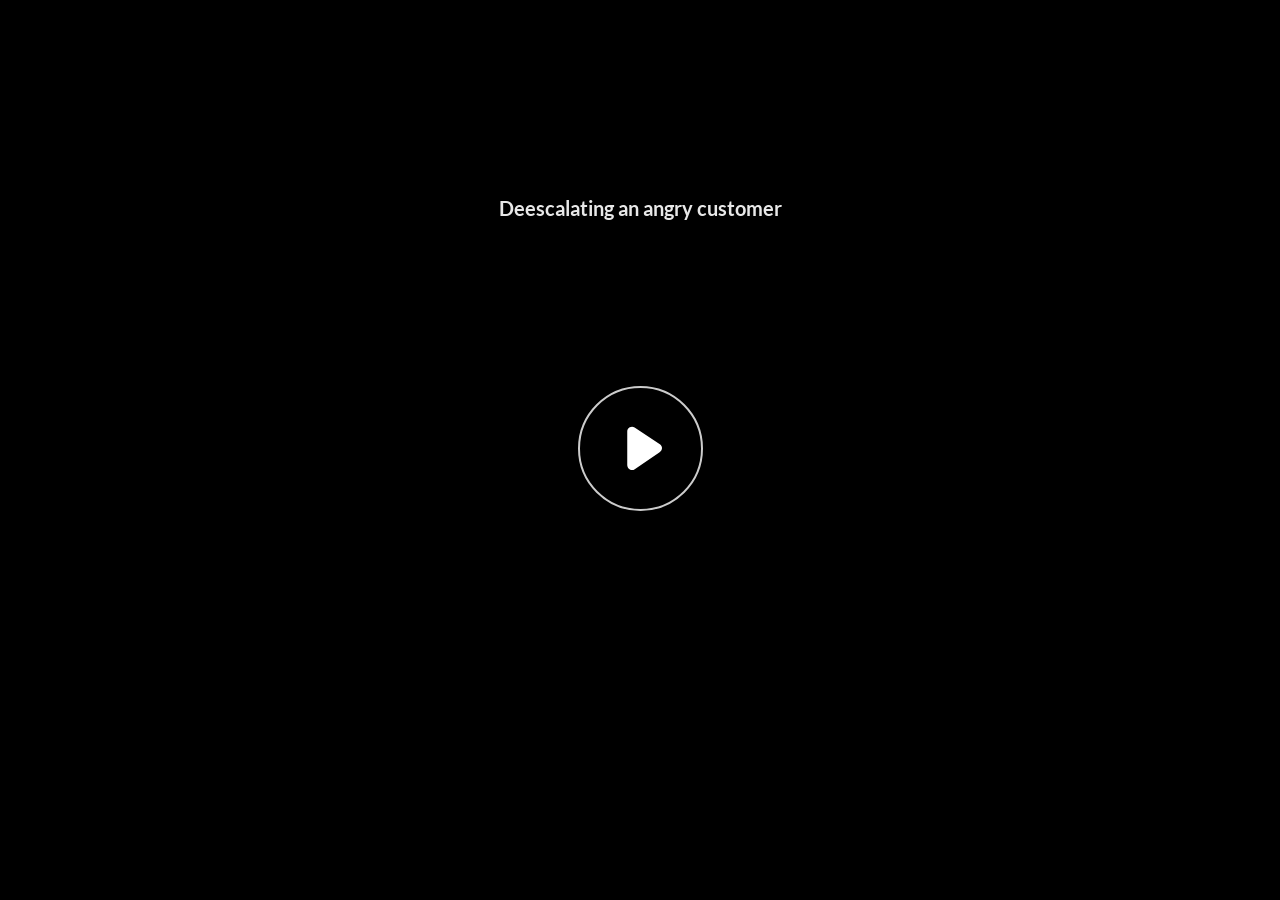
<file: De-escalating-an-angry-customer/story.html>
﻿<!doctype html>
<html lang="en-US">
<head>
  <meta charset="utf-8">
  <!-- Created using Storyline 360 x64 - http://www.articulate.com  -->
  <!-- version: 3.100.34725.0 -->
  <title>Deescalating an angry customer</title>
  <meta http-equiv="x-ua-compatible" content="IE=edge"/>
  <meta name="viewport" content="width=device-width,initial-scale=1,user-scalable=no,shrink-to-fit=no,minimal-ui"/>
  <meta name="apple-mobile-web-app-capable" content="yes"/>
  <style>
    html, body { height: 100%; padding: 0; margin: 0 }
    #app { height: 100%; width: 100%; }
  </style>

  <script>
    window.DS = {};
    window.globals = {
      DATA_PATH_BASE: '',
      HAS_FRAME: true,
      HAS_SLIDE: true,

      lmsPresent: false,
      tinCanPresent: false,
      cmi5Present: false,
      aoSupport: false,
      scale: 'Scaled',
      captureRc: false,
      browserSize: 'optimal',
      bgColor: '#282828',
      features: 'DropInBase,JsApiBasics,MagnifierSupport,MathExpressions,MorphTransition,MultipleQuizTracking,NativePrompts,PlayerSizeOption,TextEntryCharacterLimit',
      themeName: 'unified',
      preloaderColor: '#FFFFFF',
      suppressAnalytics: false,
      productChannel: 'stable',
      publishSource: 'storyline',
      aid: 'aid|ca1f6ee0-44b0-5337-9cef-181221d347b5',
      cid: '9677aa54-d221-43bf-aca9-fe2d347f9b3b',
      playerVersion: '3.100.34725.0',
      publishTimestamp: '2026-10-15T14:05:43.9451715Z',
      maxIosVideoElements: 10,
      connectionSettings: { message: 'You%20are%20offline.%20Trying%20to%20reconnect...', useDarkTheme: false, mode: 'disabled' },
      hasFeature: function(feature) {
        return this.features.split(',').includes(feature);
      },
      
      parseParams: function(qs) {
        if (window.globals.parsedParams != null) {
          return window.globals.parsedParams;
        }
        qs = (qs || window.location.search.substr(1)).split('+').join(' ');
        var params = {},
            tokens,
            re = /[?&]?([^=]+)=([^&]*)/g;

        while (tokens = re.exec(qs)) {
          params[decodeURIComponent(tokens[1]).trim()] =
            decodeURIComponent(tokens[2]).trim();
        }
        window.globals.parsedParams = params;
        return params;
      }

    };

    if (window.flagsUnderTest != null) {
      window.globals.features = window.flagsUnderTest.reduce((accum, feature) => {
        if (!accum.includes(feature)) {
          accum.push(feature);
        }
        return accum;
      }, window.globals.features.split(',')).join();
    }
  </script>
  <script>
    var isIe11 = ('ActiveXObject' in window || window.MSBlobBuilder != null)
      && window.msCrypto != null && !window.ActiveXObject;
    if (isIe11) {
      window.globals.unsupportedBrowser = true;
      document.write(atob('[base64]'));
    }
  </script>

  <script>
    if (window.globals.hasFeature('Localization')) {
      
      
    }
  </script>

  
  <script>window.THREE = { };</script>
  
</head>
<body style="background: #282828" class="cs-HTML theme-unified">
  <!-- 360 -->
  <script>!function(){var e,i=/iPhone/i,o=/iPod/i,n=/iPad/i,t=/\biOS-universal(?:.+)Mac\b/i,r=/\bAndroid(?:.+)Mobile\b/i,a=/Android/i,d=/(?:SD4930UR|\bSilk(?:.+)Mobile\b)/i,p=/Silk/i,l=/Windows Phone/i,u=/\bWindows(?:.+)ARM\b/i,b=/BlackBerry/i,s=/BB10/i,c=/Opera Mini/i,f=/\b(CriOS|Chrome)(?:.+)Mobile/i,h=/Mobile(?:.+)Firefox\b/i,v=function(e){return void 0!==e&&"MacIntel"===e.platform&&"number"==typeof e.maxTouchPoints&&e.maxTouchPoints>1&&"undefined"==typeof MSStream};e=function(e){var m={userAgent:"",platform:"",maxTouchPoints:0};e||"undefined"==typeof navigator?"string"==typeof e?m.userAgent=e:e&&e.userAgent&&(m={userAgent:e.userAgent,platform:e.platform,maxTouchPoints:e.maxTouchPoints||0}):m={userAgent:navigator.userAgent,platform:navigator.platform,maxTouchPoints:navigator.maxTouchPoints||0};var g=m.userAgent,y=g.split("[FBAN");void 0!==y[1]&&(g=y[0]),void 0!==(y=g.split("Twitter"))[1]&&(g=y[0]);var A=function(e){return function(i){return i.test(e)}}(g),w={apple:{phone:A(i)&&!A(l),ipod:A(o),tablet:!A(i)&&(A(n)||v(m))&&!A(l),universal:A(t),device:(A(i)||A(o)||A(n)||A(t)||v(m))&&!A(l)},amazon:{phone:A(d),tablet:!A(d)&&A(p),device:A(d)||A(p)},android:{phone:!A(l)&&A(d)||!A(l)&&A(r),tablet:!A(l)&&!A(d)&&!A(r)&&(A(p)||A(a)),device:!A(l)&&(A(d)||A(p)||A(r)||A(a))||A(/\bokhttp\b/i)},windows:{phone:A(l),tablet:A(u),device:A(l)||A(u)},other:{blackberry:A(b),blackberry10:A(s),opera:A(c),firefox:A(h),chrome:A(f),device:A(b)||A(s)||A(c)||A(h)||A(f)},any:!1,phone:!1,tablet:!1};return w.any=w.apple.device||w.android.device||w.windows.device||w.other.device,w.phone=w.apple.phone||w.android.phone||w.windows.phone,w.tablet=w.apple.tablet||w.android.tablet||w.windows.tablet,w}(),"object"==typeof exports&&"undefined"!=typeof module?module.exports=e:"function"==typeof define&&define.amd?define((function(){return e})):this.isMobile=e}();
    window.isMobile.apple.tablet = window.isMobile.apple.tablet ||
      (navigator.platform === 'MacIntel' && navigator.maxTouchPoints > 1);
    window.isMobile.apple.device = window.isMobile.apple.device || window.isMobile.apple.tablet;
    window.isMobile.tablet = window.isMobile.tablet || window.isMobile.apple.tablet;
    window.isMobile.any = window.isMobile.any || window.isMobile.apple.tablet;
  </script>

  <div id="focus-sink" tabindex="-1"></div>

  <div id="preso"></div>
  <script>
    (function() {

      var classTypes = [ 'desktop', 'mobile', 'phone', 'tablet' ];

      var addDeviceClasses = function(prefix, testObj) {
        var curr, i;
        for (i = 0; i < classTypes.length; i++) {
          curr = classTypes[i];
          if (testObj[curr]) {
            document.body.classList.add(prefix + curr);
          }
        }
      };

      var params = window.globals.parseParams(),
          isDevicePreview = params.devicepreview === '1',
          isPhoneOverride = params.deviceType === 'phone' || (isDevicePreview && params.phone == '1'),
          isTabletOverride = (params.deviceType === 'tablet' || isDevicePreview) && !isPhoneOverride,
          isMobileOverride = isPhoneOverride || isTabletOverride;

      var deviceView = {
        desktop: !window.isMobile.any && !isMobileOverride,
        mobile: window.isMobile.any || isMobileOverride,
        phone: isPhoneOverride || (window.isMobile.phone && !isTabletOverride),
        tablet: isTabletOverride || window.isMobile.tablet
      };

      window.globals.deviceView = deviceView;
      window.isMobile.desktop = !window.isMobile.any;
      window.isMobile.mobile = window.isMobile.any;

      addDeviceClasses('view-', deviceView);

    })();
  </script>
  
  <script src='story_content/triggers.js' type=text/javascript></script>
<script src='story_content/user.js' type=text/javascript></script>
  <div class="slide-loader"></div>

  <script>
    var doc = document, loader = doc.body.querySelector('.slide-loader'); [ 1, 2, 3 ].forEach(function(n) { var d = doc.createElement('div'); d.style.backgroundColor = window.globals.preloaderColor; d.classList.add('mobile-loader-dot'); d.classList.add('dot' + n); loader.appendChild(d); });
  </script>

  <div class="mobile-load-title-overlay" style="display: none">
    <div class="mobile-load-title">Deescalating an angry customer</div>
  </div>

  <div class="mobile-chrome-warning"></div>

  
<style>
  .warn-connection-dialog {
    display: none;
    background: transparent;
    pointer-events: all;
    position: fixed;
    left: 0;
    top: 0;
    width: 100%;
    height: 100%;
    z-index: 999;
  }

  .warn-connection-content {
    pointer-events: all;
    border-radius: 4px;
    background: white;
    border: 1px solid #E7E7E7;
    color: #333333;
    box-shadow: 0 2px 4px rgba(0, 0, 0, 0.25);
    transition: all 150ms ease-out;
    position: absolute;
    white-space: nowrap;
  }

  .view-phone.is-landscape .warn-connection-content {
    left: 23px;
    bottom: 23px;
  }

  .view-tablet.is-landscape .warn-connection-content {
    left: 50%;
    top: 20px;
    transform: translateX(-50%);
  }

  .view-mobile.is-portrait .warn-connection-content {
    transform: translate(-50%, calc(-100% - 15px));
  }

  .warn-connection-content p {
    display: inline-block;
    margin: 0 8px 0 0;
    line-height: 33px;
    font-size: 11px;
  }

  .warn-connection-content svg {
    position: relative;
    vertical-align: middle;
    margin: 0 2px 2px 8px;
  }

  .view-desktop .warn-connection-content {
    left: 1.5em;
    bottom: 1.5em;
  }

  .view-desktop .warn-connection-content p {
    font-size: 1.1em;
  }

  .is-offline .warn-connection-dialog {
    display: block;
  }

  .is-offline .cs-panel * {
    pointer-events: none !important;
  }

  .is-offline .cs-panel {
    pointer-events: all !important;
  }

  .is-offline #nav-controls * {
    pointer-events: none !important;
  }

  .is-offline #nav-controls {
    pointer-events: all !important;
  }
</style>

<div class="warn-connection-dialog" role="alertdialog" aria-modal="true" tabindex="0" aria-labelledby="warn-connection-message">
  <div class="warn-connection-content">
    <svg width="17" height="15" viewBox="0 0 17 15" xmlns="http://www.w3.org/2000/svg">
      <path fill="#8F0000" stroke="white" d="M16.07,12.98 L15.88,12.23 L9.51,1.21 C8.97,0.26,7.6,0.26,7.06,1.21 L0.69,12.23 C0.15,13.16,0.81,14.36,1.91,14.36 H14.65 C15.47,14.36,16.05,13.7,16.07,12.98 Z"/>
      <path fill="white" stroke="white" d="M8.58,5.5 C8.35,5.28,8.5,5.35,8.21,5.32 C8.09,5.35,7.97,5.49,7.96,5.67 C7.97,5.79,7.98,5.92,7.98,6.04 L7.98,6.04 C7.99,6.17,8,6.31,8.01,6.43 L8.01,6.44 C8.03,6.92,8.06,7.41,8.09,7.9 L8.09,7.9 C8.12,8.39,8.14,8.88,8.17,9.37 C8.17,9.39,8.18,9.42,8.2,9.44 C8.23,9.46,8.25,9.47,8.28,9.47 C8.31,9.47,8.34,9.46,8.35,9.44 C8.37,9.43,8.38,9.4,8.39,9.35 L8.39,9.34 C8.39,9.24,8.4,9.15,8.4,9.05 L8.4,9.05 C8.41,8.96,8.41,8.86,8.42,8.75 C8.43,8.44,8.45,8.12,8.47,7.81 L8.47,7.81 C8.49,7.49,8.51,7.18,8.53,6.87 C8.55,6.46,8.56,6.05,8.59,5.64 L8.6,5.62 C8.6,5.57,8.59,5.53,8.58,5.5 L8.21,5.32 Z"/>
      <circle fill="white" stroke="white" cx="8.3" cy="11.35" r="0.3"/>
    </svg>
    <p id="warn-connection-message">You are offline. Trying to reconnect...</p>
  </div>
</div>

<script>
  (function() {
    window.DS.connection = {
      warningShown: false,
      assets: {},
      loadingAssetGroup: false,
      retryDelay: 500
    };

    var connectionSettings = window.globals.connectionSettings || {};

    var useConnectionMessages = window.AbortController != null &&
      window.location.protocol != 'file:' &&
      connectionSettings.mode === 'normal';

    window.DS.connection.useConnectionMessages = useConnectionMessages;

    var assetCount = 0;
    var checkLoadedId;


    if (useConnectionMessages && connectionSettings != null) {
      var contentEl = document.querySelector('.warn-connection-content');
      var messageEl = contentEl.querySelector('p');

      if (connectionSettings.useDarkTheme) {
        contentEl.style.borderColor = '#BABBBA';
        contentEl.style.backgroundColor = '#282828';
        contentEl.style.color = '#FFFFFF';
      }

      if (connectionSettings.message != null) {
        messageEl.textContent = window.decodeURIComponent(connectionSettings.message);
      }
    }

    function checkAssetsReady() {
      for (var i in DS.connection.assets) {
        if (!DS.connection.assets[i].success) {
          return false;
        }
      }
      return true;
    }

    function stopAssetGroup() {
      if (!useConnectionMessages) { return; }

      assetCount = 0;

      DS.connection.oldAssetGroup = DS.connection.assets;
      DS.connection.assets = {};
      DS.connection.loadingAssetGroup = false;
      clearInterval(checkLoadedId);
    }

    function startAssetGroup() {
      if (!useConnectionMessages) { return; }
      var ticks = 0;
      clearInterval(checkLoadedId);
      checkLoadedId = setInterval(function() {
        var loaded = 0;
        if (assetCount === 0 && loaded === 0) {
          clearInterval(checkLoadedId);
          return;
        }

        for (var i in DS.connection.assets) {
          if (DS.connection.assets[i].success) {
            loaded++;
          }
        }

        if (assetCount === loaded && checkAssetsReady()) {
          for (var i in DS.connection.assets) {
            if (DS.connection.assets[i].action) {
              DS.connection.assets[i].action();
            }
          }
          hideWarning();
          stopAssetGroup();
        }
      }, 100)
    }

    function requiredAsset(url, action, retry, type) {
      if (!useConnectionMessages) { return; }
      if (DS.connection.assets[url]) { return; }

      DS.connection.assets[url] = {
        success: false, action: action, retry: retry, type: type
      };
      assetCount = Object.keys(DS.connection.assets).length;
      if (!DS.connection.loadingAssetGroup) {
        startAssetGroup();
      }
      DS.connection.loadingAssetGroup = true;
    }

    function assetLoaded(url) {
      if (!useConnectionMessages) { return; }
      if (DS.connection.assets[url]) {
        DS.connection.assets[url].success = true;
      }
    }

    function assetFailed(url) {
      if (!useConnectionMessages) { return; }
      if (!DS.connection.assets[url]) {
        if (/\.js$/.test(url) && url.indexOf('transcripts') === -1) {
          setTimeout(function() {
            if (DS.connection.lastSlideLoaded != null) {
              DS.connection.lastSlideLoaded();
            }
          }, DS.connection.retryDelay);
        }
        return;
      }
      if (!DS.connection.warningShown) { showWarning(); }
      if (DS.connection.assets[url].retry) {
        setTimeout(function() {
          if (!DS.connection.assets[url].success) {
            DS.connection.assets[url].retry()
          }
        }, DS.connection.retryDelay);
      }
    }

    function hideWarning() {
      document.body.classList.remove('is-offline');
      DS.connection.warningShown = false;
      enableKeys();
    }
    DS.connection.hideWarning = hideWarning

    function showWarning(btn) {
      document.body.classList.add('is-offline')
      DS.connection.warningShown = true;
      updateWarningPosition();
      disableKeys();
    }

    function updateWarningPosition() {
      if (!DS.connection.warningShown) {
        return;
      }

      var isPortrait = document.body.classList.contains('is-portrait');
      var isMobile = document.body.classList.contains('view-mobile');
      var warningEl = document.querySelector('.warn-connection-content');

      if (isPortrait && isMobile) {
        var slide = document.querySelector('.primary-slide');
        var slideRect = slide != null
          ? slide.getBoundingClientRect()
          : { top: window.innerHeight, left: 0, width: window.innerWidth };

        warningEl.style.top = `${slideRect.top}px`
        warningEl.style.left = `${slideRect.left + slideRect.width / 2}px`
      } else {
        warningEl.style.top = null;
        warningEl.style.left = null;
      }

      window.requestAnimationFrame(updateWarningPosition);
    }

    function onDisableKeyDown(e) {
      e.preventDefault();
      e.stopImmediatePropagation();
    }

    function onDisableKeyUp(e) {
      e.preventDefault();
      e.stopImmediatePropagation();
    }

    var accStyle = document.createElement('style');
    var warnDialogEl = document.querySelector('.warn-connection-dialog');

    function disableKeys() {
      if (DS.views && DS.views.nsStack && DS.views.nsStack.length === 1) {
        DS.views.nsStack[0].tabReachable = false
        DS.views.nsStack[0].updateTabIndex(true, true);
      }

      accStyle.innerHTML = '.acc-shadow-dom { display: none; }';
      document.body.appendChild(accStyle);

      warnDialogEl.parentNode.append(warnDialogEl);
      warnDialogEl.focus();
    }

    function enableKeys() {
      accStyle.remove();
      if (DS.views && DS.views.nsStack && DS.views.nsStack.length === 1 && DS.views.nsStack[0].name === '_frame') {
        DS.views.nsStack[0].tabReachable = true;
        DS.views.nsStack[0].updateTabIndex();
      }
    }

    // these will all be noops if the feature flag isn't set in
    // the data and `window.globals.features`
    DS.connection.requiredAsset = requiredAsset;
    DS.connection.assetLoaded = assetLoaded;
    DS.connection.assetFailed = assetFailed;
    DS.connection.stopAssetGroup = stopAssetGroup;
    DS.connection.startAssetGroup = startAssetGroup;
  })();
</script>


  <script>
    
    if (window.autoSpider && window.vInterfaceObject) {
      document.querySelector('.mobile-load-title-overlay').style.display = 'none';
    }
  </script>

  

  <link rel="stylesheet" href="html5/data/css/output.min.css" data-noprefix/>
</body>
<script src="html5/lib/scripts/bootstrapper.min.js"></script>
</html>
</file>
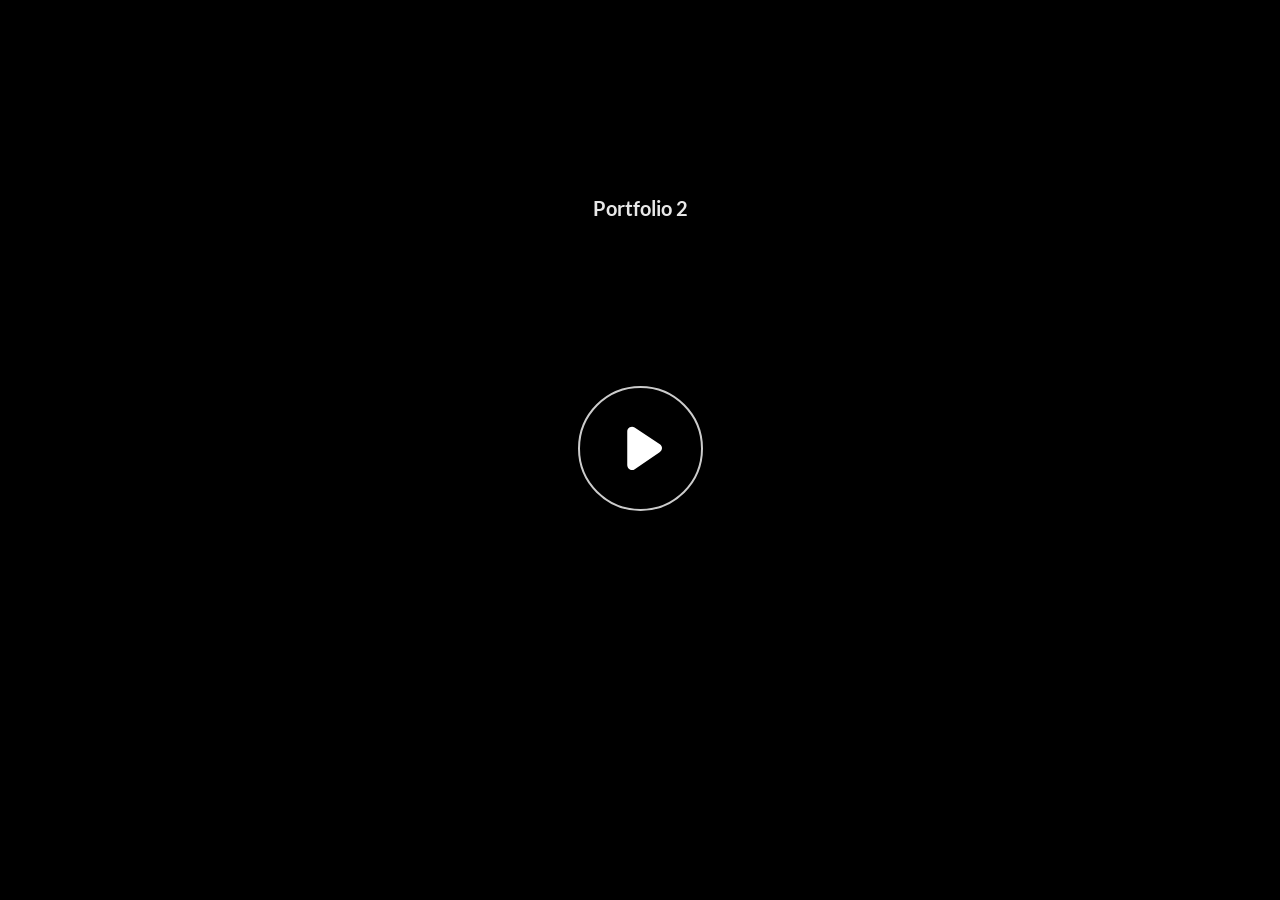
<file: How-to-contain-an-oil-spill-incident/story.html>
﻿<!doctype html>
<html lang="en-US">
<head>
  <meta charset="utf-8">
  <!-- Created using Storyline 360 x64 - http://www.articulate.com  -->
  <!-- version: 3.100.34725.0 -->
  <title>Portfolio 2</title>
  <meta http-equiv="x-ua-compatible" content="IE=edge"/>
  <meta name="viewport" content="width=device-width,initial-scale=1,user-scalable=no,shrink-to-fit=no,minimal-ui"/>
  <meta name="apple-mobile-web-app-capable" content="yes"/>
  <style>
    html, body { height: 100%; padding: 0; margin: 0 }
    #app { height: 100%; width: 100%; }
  </style>

  <script>
    window.DS = {};
    window.globals = {
      DATA_PATH_BASE: '',
      HAS_FRAME: true,
      HAS_SLIDE: true,

      lmsPresent: false,
      tinCanPresent: false,
      cmi5Present: false,
      aoSupport: false,
      scale: 'Scaled',
      captureRc: false,
      browserSize: 'optimal',
      bgColor: '#282828',
      features: 'DropInBase,JsApiBasics,MagnifierSupport,MathExpressions,MorphTransition,MultipleQuizTracking,NativePrompts,PlayerSizeOption,TextEntryCharacterLimit',
      themeName: 'unified',
      preloaderColor: '#FFFFFF',
      suppressAnalytics: false,
      productChannel: 'stable',
      publishSource: 'storyline',
      aid: 'aid|3ea8ae91-6af1-5742-975b-b2cb38ecb727',
      cid: '9677aa54-d221-43bf-aca9-fe2d347f9b3b',
      playerVersion: '3.100.34725.0',
      publishTimestamp: '2026-08-23T11:06:57.7235463Z',
      maxIosVideoElements: 10,
      connectionSettings: { message: 'You%20are%20offline.%20Trying%20to%20reconnect...', useDarkTheme: false, mode: 'disabled' },
      hasFeature: function(feature) {
        return this.features.split(',').includes(feature);
      },
      
      parseParams: function(qs) {
        if (window.globals.parsedParams != null) {
          return window.globals.parsedParams;
        }
        qs = (qs || window.location.search.substr(1)).split('+').join(' ');
        var params = {},
            tokens,
            re = /[?&]?([^=]+)=([^&]*)/g;

        while (tokens = re.exec(qs)) {
          params[decodeURIComponent(tokens[1]).trim()] =
            decodeURIComponent(tokens[2]).trim();
        }
        window.globals.parsedParams = params;
        return params;
      }

    };

    if (window.flagsUnderTest != null) {
      window.globals.features = window.flagsUnderTest.reduce((accum, feature) => {
        if (!accum.includes(feature)) {
          accum.push(feature);
        }
        return accum;
      }, window.globals.features.split(',')).join();
    }
  </script>
  <script>
    var isIe11 = ('ActiveXObject' in window || window.MSBlobBuilder != null)
      && window.msCrypto != null && !window.ActiveXObject;
    if (isIe11) {
      window.globals.unsupportedBrowser = true;
      document.write(atob('[base64]'));
    }
  </script>

  <script>
    if (window.globals.hasFeature('Localization')) {
      
      
    }
  </script>

  
  <script>window.THREE = { };</script>
  
</head>
<body style="background: #282828" class="cs-HTML theme-unified">
  <!-- 360 -->
  <script>!function(){var e,i=/iPhone/i,o=/iPod/i,n=/iPad/i,t=/\biOS-universal(?:.+)Mac\b/i,r=/\bAndroid(?:.+)Mobile\b/i,a=/Android/i,d=/(?:SD4930UR|\bSilk(?:.+)Mobile\b)/i,p=/Silk/i,l=/Windows Phone/i,u=/\bWindows(?:.+)ARM\b/i,b=/BlackBerry/i,s=/BB10/i,c=/Opera Mini/i,f=/\b(CriOS|Chrome)(?:.+)Mobile/i,h=/Mobile(?:.+)Firefox\b/i,v=function(e){return void 0!==e&&"MacIntel"===e.platform&&"number"==typeof e.maxTouchPoints&&e.maxTouchPoints>1&&"undefined"==typeof MSStream};e=function(e){var m={userAgent:"",platform:"",maxTouchPoints:0};e||"undefined"==typeof navigator?"string"==typeof e?m.userAgent=e:e&&e.userAgent&&(m={userAgent:e.userAgent,platform:e.platform,maxTouchPoints:e.maxTouchPoints||0}):m={userAgent:navigator.userAgent,platform:navigator.platform,maxTouchPoints:navigator.maxTouchPoints||0};var g=m.userAgent,y=g.split("[FBAN");void 0!==y[1]&&(g=y[0]),void 0!==(y=g.split("Twitter"))[1]&&(g=y[0]);var A=function(e){return function(i){return i.test(e)}}(g),w={apple:{phone:A(i)&&!A(l),ipod:A(o),tablet:!A(i)&&(A(n)||v(m))&&!A(l),universal:A(t),device:(A(i)||A(o)||A(n)||A(t)||v(m))&&!A(l)},amazon:{phone:A(d),tablet:!A(d)&&A(p),device:A(d)||A(p)},android:{phone:!A(l)&&A(d)||!A(l)&&A(r),tablet:!A(l)&&!A(d)&&!A(r)&&(A(p)||A(a)),device:!A(l)&&(A(d)||A(p)||A(r)||A(a))||A(/\bokhttp\b/i)},windows:{phone:A(l),tablet:A(u),device:A(l)||A(u)},other:{blackberry:A(b),blackberry10:A(s),opera:A(c),firefox:A(h),chrome:A(f),device:A(b)||A(s)||A(c)||A(h)||A(f)},any:!1,phone:!1,tablet:!1};return w.any=w.apple.device||w.android.device||w.windows.device||w.other.device,w.phone=w.apple.phone||w.android.phone||w.windows.phone,w.tablet=w.apple.tablet||w.android.tablet||w.windows.tablet,w}(),"object"==typeof exports&&"undefined"!=typeof module?module.exports=e:"function"==typeof define&&define.amd?define((function(){return e})):this.isMobile=e}();
    window.isMobile.apple.tablet = window.isMobile.apple.tablet ||
      (navigator.platform === 'MacIntel' && navigator.maxTouchPoints > 1);
    window.isMobile.apple.device = window.isMobile.apple.device || window.isMobile.apple.tablet;
    window.isMobile.tablet = window.isMobile.tablet || window.isMobile.apple.tablet;
    window.isMobile.any = window.isMobile.any || window.isMobile.apple.tablet;
  </script>

  <div id="focus-sink" tabindex="-1"></div>

  <div id="preso"></div>
  <script>
    (function() {

      var classTypes = [ 'desktop', 'mobile', 'phone', 'tablet' ];

      var addDeviceClasses = function(prefix, testObj) {
        var curr, i;
        for (i = 0; i < classTypes.length; i++) {
          curr = classTypes[i];
          if (testObj[curr]) {
            document.body.classList.add(prefix + curr);
          }
        }
      };

      var params = window.globals.parseParams(),
          isDevicePreview = params.devicepreview === '1',
          isPhoneOverride = params.deviceType === 'phone' || (isDevicePreview && params.phone == '1'),
          isTabletOverride = (params.deviceType === 'tablet' || isDevicePreview) && !isPhoneOverride,
          isMobileOverride = isPhoneOverride || isTabletOverride;

      var deviceView = {
        desktop: !window.isMobile.any && !isMobileOverride,
        mobile: window.isMobile.any || isMobileOverride,
        phone: isPhoneOverride || (window.isMobile.phone && !isTabletOverride),
        tablet: isTabletOverride || window.isMobile.tablet
      };

      window.globals.deviceView = deviceView;
      window.isMobile.desktop = !window.isMobile.any;
      window.isMobile.mobile = window.isMobile.any;

      addDeviceClasses('view-', deviceView);

    })();
  </script>
  
  <script src='story_content/triggers.js' type=text/javascript></script>
<script src='story_content/user.js' type=text/javascript></script>
  <div class="slide-loader"></div>

  <script>
    var doc = document, loader = doc.body.querySelector('.slide-loader'); [ 1, 2, 3 ].forEach(function(n) { var d = doc.createElement('div'); d.style.backgroundColor = window.globals.preloaderColor; d.classList.add('mobile-loader-dot'); d.classList.add('dot' + n); loader.appendChild(d); });
  </script>

  <div class="mobile-load-title-overlay" style="display: none">
    <div class="mobile-load-title">Portfolio 2</div>
  </div>

  <div class="mobile-chrome-warning"></div>

  
<style>
  .warn-connection-dialog {
    display: none;
    background: transparent;
    pointer-events: all;
    position: fixed;
    left: 0;
    top: 0;
    width: 100%;
    height: 100%;
    z-index: 999;
  }

  .warn-connection-content {
    pointer-events: all;
    border-radius: 4px;
    background: white;
    border: 1px solid #E7E7E7;
    color: #333333;
    box-shadow: 0 2px 4px rgba(0, 0, 0, 0.25);
    transition: all 150ms ease-out;
    position: absolute;
    white-space: nowrap;
  }

  .view-phone.is-landscape .warn-connection-content {
    left: 23px;
    bottom: 23px;
  }

  .view-tablet.is-landscape .warn-connection-content {
    left: 50%;
    top: 20px;
    transform: translateX(-50%);
  }

  .view-mobile.is-portrait .warn-connection-content {
    transform: translate(-50%, calc(-100% - 15px));
  }

  .warn-connection-content p {
    display: inline-block;
    margin: 0 8px 0 0;
    line-height: 33px;
    font-size: 11px;
  }

  .warn-connection-content svg {
    position: relative;
    vertical-align: middle;
    margin: 0 2px 2px 8px;
  }

  .view-desktop .warn-connection-content {
    left: 1.5em;
    bottom: 1.5em;
  }

  .view-desktop .warn-connection-content p {
    font-size: 1.1em;
  }

  .is-offline .warn-connection-dialog {
    display: block;
  }

  .is-offline .cs-panel * {
    pointer-events: none !important;
  }

  .is-offline .cs-panel {
    pointer-events: all !important;
  }

  .is-offline #nav-controls * {
    pointer-events: none !important;
  }

  .is-offline #nav-controls {
    pointer-events: all !important;
  }
</style>

<div class="warn-connection-dialog" role="alertdialog" aria-modal="true" tabindex="0" aria-labelledby="warn-connection-message">
  <div class="warn-connection-content">
    <svg width="17" height="15" viewBox="0 0 17 15" xmlns="http://www.w3.org/2000/svg">
      <path fill="#8F0000" stroke="white" d="M16.07,12.98 L15.88,12.23 L9.51,1.21 C8.97,0.26,7.6,0.26,7.06,1.21 L0.69,12.23 C0.15,13.16,0.81,14.36,1.91,14.36 H14.65 C15.47,14.36,16.05,13.7,16.07,12.98 Z"/>
      <path fill="white" stroke="white" d="M8.58,5.5 C8.35,5.28,8.5,5.35,8.21,5.32 C8.09,5.35,7.97,5.49,7.96,5.67 C7.97,5.79,7.98,5.92,7.98,6.04 L7.98,6.04 C7.99,6.17,8,6.31,8.01,6.43 L8.01,6.44 C8.03,6.92,8.06,7.41,8.09,7.9 L8.09,7.9 C8.12,8.39,8.14,8.88,8.17,9.37 C8.17,9.39,8.18,9.42,8.2,9.44 C8.23,9.46,8.25,9.47,8.28,9.47 C8.31,9.47,8.34,9.46,8.35,9.44 C8.37,9.43,8.38,9.4,8.39,9.35 L8.39,9.34 C8.39,9.24,8.4,9.15,8.4,9.05 L8.4,9.05 C8.41,8.96,8.41,8.86,8.42,8.75 C8.43,8.44,8.45,8.12,8.47,7.81 L8.47,7.81 C8.49,7.49,8.51,7.18,8.53,6.87 C8.55,6.46,8.56,6.05,8.59,5.64 L8.6,5.62 C8.6,5.57,8.59,5.53,8.58,5.5 L8.21,5.32 Z"/>
      <circle fill="white" stroke="white" cx="8.3" cy="11.35" r="0.3"/>
    </svg>
    <p id="warn-connection-message">You are offline. Trying to reconnect...</p>
  </div>
</div>

<script>
  (function() {
    window.DS.connection = {
      warningShown: false,
      assets: {},
      loadingAssetGroup: false,
      retryDelay: 500
    };

    var connectionSettings = window.globals.connectionSettings || {};

    var useConnectionMessages = window.AbortController != null &&
      window.location.protocol != 'file:' &&
      connectionSettings.mode === 'normal';

    window.DS.connection.useConnectionMessages = useConnectionMessages;

    var assetCount = 0;
    var checkLoadedId;


    if (useConnectionMessages && connectionSettings != null) {
      var contentEl = document.querySelector('.warn-connection-content');
      var messageEl = contentEl.querySelector('p');

      if (connectionSettings.useDarkTheme) {
        contentEl.style.borderColor = '#BABBBA';
        contentEl.style.backgroundColor = '#282828';
        contentEl.style.color = '#FFFFFF';
      }

      if (connectionSettings.message != null) {
        messageEl.textContent = window.decodeURIComponent(connectionSettings.message);
      }
    }

    function checkAssetsReady() {
      for (var i in DS.connection.assets) {
        if (!DS.connection.assets[i].success) {
          return false;
        }
      }
      return true;
    }

    function stopAssetGroup() {
      if (!useConnectionMessages) { return; }

      assetCount = 0;

      DS.connection.oldAssetGroup = DS.connection.assets;
      DS.connection.assets = {};
      DS.connection.loadingAssetGroup = false;
      clearInterval(checkLoadedId);
    }

    function startAssetGroup() {
      if (!useConnectionMessages) { return; }
      var ticks = 0;
      clearInterval(checkLoadedId);
      checkLoadedId = setInterval(function() {
        var loaded = 0;
        if (assetCount === 0 && loaded === 0) {
          clearInterval(checkLoadedId);
          return;
        }

        for (var i in DS.connection.assets) {
          if (DS.connection.assets[i].success) {
            loaded++;
          }
        }

        if (assetCount === loaded && checkAssetsReady()) {
          for (var i in DS.connection.assets) {
            if (DS.connection.assets[i].action) {
              DS.connection.assets[i].action();
            }
          }
          hideWarning();
          stopAssetGroup();
        }
      }, 100)
    }

    function requiredAsset(url, action, retry, type) {
      if (!useConnectionMessages) { return; }
      if (DS.connection.assets[url]) { return; }

      DS.connection.assets[url] = {
        success: false, action: action, retry: retry, type: type
      };
      assetCount = Object.keys(DS.connection.assets).length;
      if (!DS.connection.loadingAssetGroup) {
        startAssetGroup();
      }
      DS.connection.loadingAssetGroup = true;
    }

    function assetLoaded(url) {
      if (!useConnectionMessages) { return; }
      if (DS.connection.assets[url]) {
        DS.connection.assets[url].success = true;
      }
    }

    function assetFailed(url) {
      if (!useConnectionMessages) { return; }
      if (!DS.connection.assets[url]) {
        if (/\.js$/.test(url) && url.indexOf('transcripts') === -1) {
          setTimeout(function() {
            if (DS.connection.lastSlideLoaded != null) {
              DS.connection.lastSlideLoaded();
            }
          }, DS.connection.retryDelay);
        }
        return;
      }
      if (!DS.connection.warningShown) { showWarning(); }
      if (DS.connection.assets[url].retry) {
        setTimeout(function() {
          if (!DS.connection.assets[url].success) {
            DS.connection.assets[url].retry()
          }
        }, DS.connection.retryDelay);
      }
    }

    function hideWarning() {
      document.body.classList.remove('is-offline');
      DS.connection.warningShown = false;
      enableKeys();
    }
    DS.connection.hideWarning = hideWarning

    function showWarning(btn) {
      document.body.classList.add('is-offline')
      DS.connection.warningShown = true;
      updateWarningPosition();
      disableKeys();
    }

    function updateWarningPosition() {
      if (!DS.connection.warningShown) {
        return;
      }

      var isPortrait = document.body.classList.contains('is-portrait');
      var isMobile = document.body.classList.contains('view-mobile');
      var warningEl = document.querySelector('.warn-connection-content');

      if (isPortrait && isMobile) {
        var slide = document.querySelector('.primary-slide');
        var slideRect = slide != null
          ? slide.getBoundingClientRect()
          : { top: window.innerHeight, left: 0, width: window.innerWidth };

        warningEl.style.top = `${slideRect.top}px`
        warningEl.style.left = `${slideRect.left + slideRect.width / 2}px`
      } else {
        warningEl.style.top = null;
        warningEl.style.left = null;
      }

      window.requestAnimationFrame(updateWarningPosition);
    }

    function onDisableKeyDown(e) {
      e.preventDefault();
      e.stopImmediatePropagation();
    }

    function onDisableKeyUp(e) {
      e.preventDefault();
      e.stopImmediatePropagation();
    }

    var accStyle = document.createElement('style');
    var warnDialogEl = document.querySelector('.warn-connection-dialog');

    function disableKeys() {
      if (DS.views && DS.views.nsStack && DS.views.nsStack.length === 1) {
        DS.views.nsStack[0].tabReachable = false
        DS.views.nsStack[0].updateTabIndex(true, true);
      }

      accStyle.innerHTML = '.acc-shadow-dom { display: none; }';
      document.body.appendChild(accStyle);

      warnDialogEl.parentNode.append(warnDialogEl);
      warnDialogEl.focus();
    }

    function enableKeys() {
      accStyle.remove();
      if (DS.views && DS.views.nsStack && DS.views.nsStack.length === 1 && DS.views.nsStack[0].name === '_frame') {
        DS.views.nsStack[0].tabReachable = true;
        DS.views.nsStack[0].updateTabIndex();
      }
    }

    // these will all be noops if the feature flag isn't set in
    // the data and `window.globals.features`
    DS.connection.requiredAsset = requiredAsset;
    DS.connection.assetLoaded = assetLoaded;
    DS.connection.assetFailed = assetFailed;
    DS.connection.stopAssetGroup = stopAssetGroup;
    DS.connection.startAssetGroup = startAssetGroup;
  })();
</script>


  <script>
    
    if (window.autoSpider && window.vInterfaceObject) {
      document.querySelector('.mobile-load-title-overlay').style.display = 'none';
    }
  </script>

  

  <link rel="stylesheet" href="html5/data/css/output.min.css" data-noprefix/>
</body>
<script src="html5/lib/scripts/bootstrapper.min.js"></script>
</html>
</file>
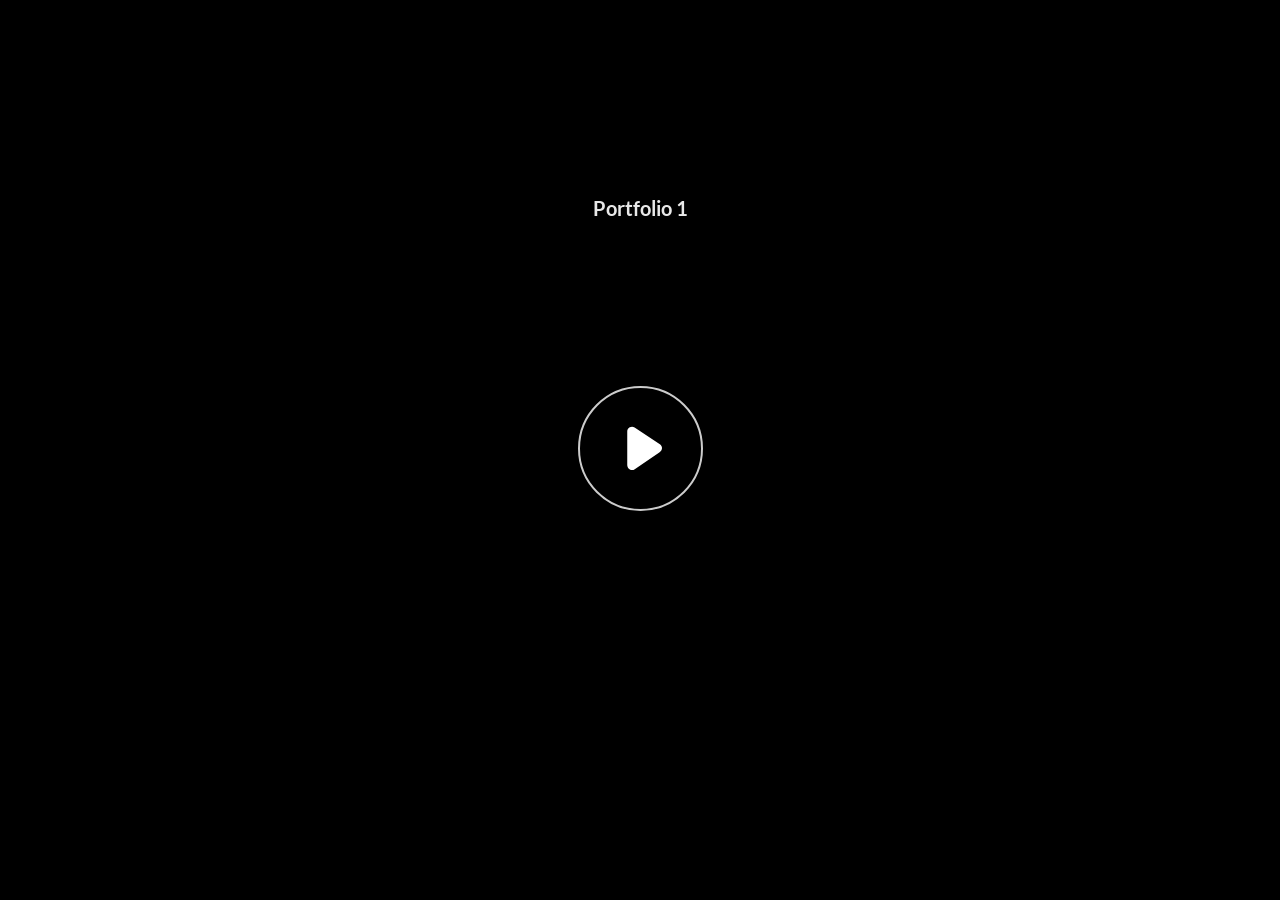
<file: Portfolio 1/story.html>
﻿<!doctype html>
<html lang="en-US">
<head>
  <meta charset="utf-8">
  <!-- Created using Storyline 360 x64 - http://www.articulate.com  -->
  <!-- version: 3.100.34725.0 -->
  <title>Portfolio 1</title>
  <meta http-equiv="x-ua-compatible" content="IE=edge"/>
  <meta name="viewport" content="width=device-width,initial-scale=1,user-scalable=no,shrink-to-fit=no,minimal-ui"/>
  <meta name="apple-mobile-web-app-capable" content="yes"/>
  <style>
    html, body { height: 100%; padding: 0; margin: 0 }
    #app { height: 100%; width: 100%; }
  </style>

  <script>
    window.DS = {};
    window.globals = {
      DATA_PATH_BASE: '',
      HAS_FRAME: true,
      HAS_SLIDE: true,

      lmsPresent: false,
      tinCanPresent: false,
      cmi5Present: false,
      aoSupport: false,
      scale: 'Scaled',
      captureRc: false,
      browserSize: 'optimal',
      bgColor: '#282828',
      features: 'DropInBase,JsApiBasics,MagnifierSupport,MathExpressions,MorphTransition,MultipleQuizTracking,NativePrompts,PlayerSizeOption,TextEntryCharacterLimit',
      themeName: 'unified',
      preloaderColor: '#FFFFFF',
      suppressAnalytics: false,
      productChannel: 'stable',
      publishSource: 'storyline',
      aid: 'aid|ca1f6ee0-44b0-5337-9cef-181221d347b5',
      cid: '9677aa54-d221-43bf-aca9-fe2d347f9b3b',
      playerVersion: '3.100.34725.0',
      publishTimestamp: '2026-10-15T12:49:03.9295763Z',
      maxIosVideoElements: 10,
      connectionSettings: { message: 'You%20are%20offline.%20Trying%20to%20reconnect...', useDarkTheme: false, mode: 'disabled' },
      hasFeature: function(feature) {
        return this.features.split(',').includes(feature);
      },
      
      parseParams: function(qs) {
        if (window.globals.parsedParams != null) {
          return window.globals.parsedParams;
        }
        qs = (qs || window.location.search.substr(1)).split('+').join(' ');
        var params = {},
            tokens,
            re = /[?&]?([^=]+)=([^&]*)/g;

        while (tokens = re.exec(qs)) {
          params[decodeURIComponent(tokens[1]).trim()] =
            decodeURIComponent(tokens[2]).trim();
        }
        window.globals.parsedParams = params;
        return params;
      }

    };

    if (window.flagsUnderTest != null) {
      window.globals.features = window.flagsUnderTest.reduce((accum, feature) => {
        if (!accum.includes(feature)) {
          accum.push(feature);
        }
        return accum;
      }, window.globals.features.split(',')).join();
    }
  </script>
  <script>
    var isIe11 = ('ActiveXObject' in window || window.MSBlobBuilder != null)
      && window.msCrypto != null && !window.ActiveXObject;
    if (isIe11) {
      window.globals.unsupportedBrowser = true;
      document.write(atob('[base64]'));
    }
  </script>

  <script>
    if (window.globals.hasFeature('Localization')) {
      
      
    }
  </script>

  
  <script>window.THREE = { };</script>
  
</head>
<body style="background: #282828" class="cs-HTML theme-unified">
  <!-- 360 -->
  <script>!function(){var e,i=/iPhone/i,o=/iPod/i,n=/iPad/i,t=/\biOS-universal(?:.+)Mac\b/i,r=/\bAndroid(?:.+)Mobile\b/i,a=/Android/i,d=/(?:SD4930UR|\bSilk(?:.+)Mobile\b)/i,p=/Silk/i,l=/Windows Phone/i,u=/\bWindows(?:.+)ARM\b/i,b=/BlackBerry/i,s=/BB10/i,c=/Opera Mini/i,f=/\b(CriOS|Chrome)(?:.+)Mobile/i,h=/Mobile(?:.+)Firefox\b/i,v=function(e){return void 0!==e&&"MacIntel"===e.platform&&"number"==typeof e.maxTouchPoints&&e.maxTouchPoints>1&&"undefined"==typeof MSStream};e=function(e){var m={userAgent:"",platform:"",maxTouchPoints:0};e||"undefined"==typeof navigator?"string"==typeof e?m.userAgent=e:e&&e.userAgent&&(m={userAgent:e.userAgent,platform:e.platform,maxTouchPoints:e.maxTouchPoints||0}):m={userAgent:navigator.userAgent,platform:navigator.platform,maxTouchPoints:navigator.maxTouchPoints||0};var g=m.userAgent,y=g.split("[FBAN");void 0!==y[1]&&(g=y[0]),void 0!==(y=g.split("Twitter"))[1]&&(g=y[0]);var A=function(e){return function(i){return i.test(e)}}(g),w={apple:{phone:A(i)&&!A(l),ipod:A(o),tablet:!A(i)&&(A(n)||v(m))&&!A(l),universal:A(t),device:(A(i)||A(o)||A(n)||A(t)||v(m))&&!A(l)},amazon:{phone:A(d),tablet:!A(d)&&A(p),device:A(d)||A(p)},android:{phone:!A(l)&&A(d)||!A(l)&&A(r),tablet:!A(l)&&!A(d)&&!A(r)&&(A(p)||A(a)),device:!A(l)&&(A(d)||A(p)||A(r)||A(a))||A(/\bokhttp\b/i)},windows:{phone:A(l),tablet:A(u),device:A(l)||A(u)},other:{blackberry:A(b),blackberry10:A(s),opera:A(c),firefox:A(h),chrome:A(f),device:A(b)||A(s)||A(c)||A(h)||A(f)},any:!1,phone:!1,tablet:!1};return w.any=w.apple.device||w.android.device||w.windows.device||w.other.device,w.phone=w.apple.phone||w.android.phone||w.windows.phone,w.tablet=w.apple.tablet||w.android.tablet||w.windows.tablet,w}(),"object"==typeof exports&&"undefined"!=typeof module?module.exports=e:"function"==typeof define&&define.amd?define((function(){return e})):this.isMobile=e}();
    window.isMobile.apple.tablet = window.isMobile.apple.tablet ||
      (navigator.platform === 'MacIntel' && navigator.maxTouchPoints > 1);
    window.isMobile.apple.device = window.isMobile.apple.device || window.isMobile.apple.tablet;
    window.isMobile.tablet = window.isMobile.tablet || window.isMobile.apple.tablet;
    window.isMobile.any = window.isMobile.any || window.isMobile.apple.tablet;
  </script>

  <div id="focus-sink" tabindex="-1"></div>

  <div id="preso"></div>
  <script>
    (function() {

      var classTypes = [ 'desktop', 'mobile', 'phone', 'tablet' ];

      var addDeviceClasses = function(prefix, testObj) {
        var curr, i;
        for (i = 0; i < classTypes.length; i++) {
          curr = classTypes[i];
          if (testObj[curr]) {
            document.body.classList.add(prefix + curr);
          }
        }
      };

      var params = window.globals.parseParams(),
          isDevicePreview = params.devicepreview === '1',
          isPhoneOverride = params.deviceType === 'phone' || (isDevicePreview && params.phone == '1'),
          isTabletOverride = (params.deviceType === 'tablet' || isDevicePreview) && !isPhoneOverride,
          isMobileOverride = isPhoneOverride || isTabletOverride;

      var deviceView = {
        desktop: !window.isMobile.any && !isMobileOverride,
        mobile: window.isMobile.any || isMobileOverride,
        phone: isPhoneOverride || (window.isMobile.phone && !isTabletOverride),
        tablet: isTabletOverride || window.isMobile.tablet
      };

      window.globals.deviceView = deviceView;
      window.isMobile.desktop = !window.isMobile.any;
      window.isMobile.mobile = window.isMobile.any;

      addDeviceClasses('view-', deviceView);

    })();
  </script>
  
  <script src='story_content/triggers.js' type=text/javascript></script>
<script src='story_content/user.js' type=text/javascript></script>
  <div class="slide-loader"></div>

  <script>
    var doc = document, loader = doc.body.querySelector('.slide-loader'); [ 1, 2, 3 ].forEach(function(n) { var d = doc.createElement('div'); d.style.backgroundColor = window.globals.preloaderColor; d.classList.add('mobile-loader-dot'); d.classList.add('dot' + n); loader.appendChild(d); });
  </script>

  <div class="mobile-load-title-overlay" style="display: none">
    <div class="mobile-load-title">Portfolio 1</div>
  </div>

  <div class="mobile-chrome-warning"></div>

  
<style>
  .warn-connection-dialog {
    display: none;
    background: transparent;
    pointer-events: all;
    position: fixed;
    left: 0;
    top: 0;
    width: 100%;
    height: 100%;
    z-index: 999;
  }

  .warn-connection-content {
    pointer-events: all;
    border-radius: 4px;
    background: white;
    border: 1px solid #E7E7E7;
    color: #333333;
    box-shadow: 0 2px 4px rgba(0, 0, 0, 0.25);
    transition: all 150ms ease-out;
    position: absolute;
    white-space: nowrap;
  }

  .view-phone.is-landscape .warn-connection-content {
    left: 23px;
    bottom: 23px;
  }

  .view-tablet.is-landscape .warn-connection-content {
    left: 50%;
    top: 20px;
    transform: translateX(-50%);
  }

  .view-mobile.is-portrait .warn-connection-content {
    transform: translate(-50%, calc(-100% - 15px));
  }

  .warn-connection-content p {
    display: inline-block;
    margin: 0 8px 0 0;
    line-height: 33px;
    font-size: 11px;
  }

  .warn-connection-content svg {
    position: relative;
    vertical-align: middle;
    margin: 0 2px 2px 8px;
  }

  .view-desktop .warn-connection-content {
    left: 1.5em;
    bottom: 1.5em;
  }

  .view-desktop .warn-connection-content p {
    font-size: 1.1em;
  }

  .is-offline .warn-connection-dialog {
    display: block;
  }

  .is-offline .cs-panel * {
    pointer-events: none !important;
  }

  .is-offline .cs-panel {
    pointer-events: all !important;
  }

  .is-offline #nav-controls * {
    pointer-events: none !important;
  }

  .is-offline #nav-controls {
    pointer-events: all !important;
  }
</style>

<div class="warn-connection-dialog" role="alertdialog" aria-modal="true" tabindex="0" aria-labelledby="warn-connection-message">
  <div class="warn-connection-content">
    <svg width="17" height="15" viewBox="0 0 17 15" xmlns="http://www.w3.org/2000/svg">
      <path fill="#8F0000" stroke="white" d="M16.07,12.98 L15.88,12.23 L9.51,1.21 C8.97,0.26,7.6,0.26,7.06,1.21 L0.69,12.23 C0.15,13.16,0.81,14.36,1.91,14.36 H14.65 C15.47,14.36,16.05,13.7,16.07,12.98 Z"/>
      <path fill="white" stroke="white" d="M8.58,5.5 C8.35,5.28,8.5,5.35,8.21,5.32 C8.09,5.35,7.97,5.49,7.96,5.67 C7.97,5.79,7.98,5.92,7.98,6.04 L7.98,6.04 C7.99,6.17,8,6.31,8.01,6.43 L8.01,6.44 C8.03,6.92,8.06,7.41,8.09,7.9 L8.09,7.9 C8.12,8.39,8.14,8.88,8.17,9.37 C8.17,9.39,8.18,9.42,8.2,9.44 C8.23,9.46,8.25,9.47,8.28,9.47 C8.31,9.47,8.34,9.46,8.35,9.44 C8.37,9.43,8.38,9.4,8.39,9.35 L8.39,9.34 C8.39,9.24,8.4,9.15,8.4,9.05 L8.4,9.05 C8.41,8.96,8.41,8.86,8.42,8.75 C8.43,8.44,8.45,8.12,8.47,7.81 L8.47,7.81 C8.49,7.49,8.51,7.18,8.53,6.87 C8.55,6.46,8.56,6.05,8.59,5.64 L8.6,5.62 C8.6,5.57,8.59,5.53,8.58,5.5 L8.21,5.32 Z"/>
      <circle fill="white" stroke="white" cx="8.3" cy="11.35" r="0.3"/>
    </svg>
    <p id="warn-connection-message">You are offline. Trying to reconnect...</p>
  </div>
</div>

<script>
  (function() {
    window.DS.connection = {
      warningShown: false,
      assets: {},
      loadingAssetGroup: false,
      retryDelay: 500
    };

    var connectionSettings = window.globals.connectionSettings || {};

    var useConnectionMessages = window.AbortController != null &&
      window.location.protocol != 'file:' &&
      connectionSettings.mode === 'normal';

    window.DS.connection.useConnectionMessages = useConnectionMessages;

    var assetCount = 0;
    var checkLoadedId;


    if (useConnectionMessages && connectionSettings != null) {
      var contentEl = document.querySelector('.warn-connection-content');
      var messageEl = contentEl.querySelector('p');

      if (connectionSettings.useDarkTheme) {
        contentEl.style.borderColor = '#BABBBA';
        contentEl.style.backgroundColor = '#282828';
        contentEl.style.color = '#FFFFFF';
      }

      if (connectionSettings.message != null) {
        messageEl.textContent = window.decodeURIComponent(connectionSettings.message);
      }
    }

    function checkAssetsReady() {
      for (var i in DS.connection.assets) {
        if (!DS.connection.assets[i].success) {
          return false;
        }
      }
      return true;
    }

    function stopAssetGroup() {
      if (!useConnectionMessages) { return; }

      assetCount = 0;

      DS.connection.oldAssetGroup = DS.connection.assets;
      DS.connection.assets = {};
      DS.connection.loadingAssetGroup = false;
      clearInterval(checkLoadedId);
    }

    function startAssetGroup() {
      if (!useConnectionMessages) { return; }
      var ticks = 0;
      clearInterval(checkLoadedId);
      checkLoadedId = setInterval(function() {
        var loaded = 0;
        if (assetCount === 0 && loaded === 0) {
          clearInterval(checkLoadedId);
          return;
        }

        for (var i in DS.connection.assets) {
          if (DS.connection.assets[i].success) {
            loaded++;
          }
        }

        if (assetCount === loaded && checkAssetsReady()) {
          for (var i in DS.connection.assets) {
            if (DS.connection.assets[i].action) {
              DS.connection.assets[i].action();
            }
          }
          hideWarning();
          stopAssetGroup();
        }
      }, 100)
    }

    function requiredAsset(url, action, retry, type) {
      if (!useConnectionMessages) { return; }
      if (DS.connection.assets[url]) { return; }

      DS.connection.assets[url] = {
        success: false, action: action, retry: retry, type: type
      };
      assetCount = Object.keys(DS.connection.assets).length;
      if (!DS.connection.loadingAssetGroup) {
        startAssetGroup();
      }
      DS.connection.loadingAssetGroup = true;
    }

    function assetLoaded(url) {
      if (!useConnectionMessages) { return; }
      if (DS.connection.assets[url]) {
        DS.connection.assets[url].success = true;
      }
    }

    function assetFailed(url) {
      if (!useConnectionMessages) { return; }
      if (!DS.connection.assets[url]) {
        if (/\.js$/.test(url) && url.indexOf('transcripts') === -1) {
          setTimeout(function() {
            if (DS.connection.lastSlideLoaded != null) {
              DS.connection.lastSlideLoaded();
            }
          }, DS.connection.retryDelay);
        }
        return;
      }
      if (!DS.connection.warningShown) { showWarning(); }
      if (DS.connection.assets[url].retry) {
        setTimeout(function() {
          if (!DS.connection.assets[url].success) {
            DS.connection.assets[url].retry()
          }
        }, DS.connection.retryDelay);
      }
    }

    function hideWarning() {
      document.body.classList.remove('is-offline');
      DS.connection.warningShown = false;
      enableKeys();
    }
    DS.connection.hideWarning = hideWarning

    function showWarning(btn) {
      document.body.classList.add('is-offline')
      DS.connection.warningShown = true;
      updateWarningPosition();
      disableKeys();
    }

    function updateWarningPosition() {
      if (!DS.connection.warningShown) {
        return;
      }

      var isPortrait = document.body.classList.contains('is-portrait');
      var isMobile = document.body.classList.contains('view-mobile');
      var warningEl = document.querySelector('.warn-connection-content');

      if (isPortrait && isMobile) {
        var slide = document.querySelector('.primary-slide');
        var slideRect = slide != null
          ? slide.getBoundingClientRect()
          : { top: window.innerHeight, left: 0, width: window.innerWidth };

        warningEl.style.top = `${slideRect.top}px`
        warningEl.style.left = `${slideRect.left + slideRect.width / 2}px`
      } else {
        warningEl.style.top = null;
        warningEl.style.left = null;
      }

      window.requestAnimationFrame(updateWarningPosition);
    }

    function onDisableKeyDown(e) {
      e.preventDefault();
      e.stopImmediatePropagation();
    }

    function onDisableKeyUp(e) {
      e.preventDefault();
      e.stopImmediatePropagation();
    }

    var accStyle = document.createElement('style');
    var warnDialogEl = document.querySelector('.warn-connection-dialog');

    function disableKeys() {
      if (DS.views && DS.views.nsStack && DS.views.nsStack.length === 1) {
        DS.views.nsStack[0].tabReachable = false
        DS.views.nsStack[0].updateTabIndex(true, true);
      }

      accStyle.innerHTML = '.acc-shadow-dom { display: none; }';
      document.body.appendChild(accStyle);

      warnDialogEl.parentNode.append(warnDialogEl);
      warnDialogEl.focus();
    }

    function enableKeys() {
      accStyle.remove();
      if (DS.views && DS.views.nsStack && DS.views.nsStack.length === 1 && DS.views.nsStack[0].name === '_frame') {
        DS.views.nsStack[0].tabReachable = true;
        DS.views.nsStack[0].updateTabIndex();
      }
    }

    // these will all be noops if the feature flag isn't set in
    // the data and `window.globals.features`
    DS.connection.requiredAsset = requiredAsset;
    DS.connection.assetLoaded = assetLoaded;
    DS.connection.assetFailed = assetFailed;
    DS.connection.stopAssetGroup = stopAssetGroup;
    DS.connection.startAssetGroup = startAssetGroup;
  })();
</script>


  <script>
    
    if (window.autoSpider && window.vInterfaceObject) {
      document.querySelector('.mobile-load-title-overlay').style.display = 'none';
    }
  </script>

  

  <link rel="stylesheet" href="html5/data/css/output.min.css" data-noprefix/>
</body>
<script src="html5/lib/scripts/bootstrapper.min.js"></script>
</html>
</file>
<file: De-escalating-an-angry-customer/html5/data/css/output.min.css>
@font-face {
  font-family: 'LatoBold Charset1_ BoldB170CBDE';
  src: url('[data-uri]');
  font-style: normal;
  font-weight: normal;
}
@font-face {
  font-family: 'Lato Charset1_ 6JBm2ogS7500F78A';
  src: url('[data-uri]');
  font-style: normal;
  font-weight: normal;
}
@font-face {
  font-family: 'Open SansBold CharsBoldAF2DA16D';
  src: url('[data-uri]');
  font-style: normal;
  font-weight: normal;
}
@font-face {
  font-family: 'Open Sans Charset1_ 6o4A459A910';
  src: url('[data-uri]');
  font-style: normal;
  font-weight: normal;
}
@font-face {
  font-family: 'Arial Charset1_ 64x61pe5C06588F';
  src: url('[data-uri]');
  font-style: normal;
  font-weight: normal;
}
@font-face {
  font-family: 'MS PGothic Charset1_ 6h3BEFD2C0';
  src: url('[data-uri]');
  font-style: normal;
  font-weight: normal;
}
@font-face {
  font-family: 'Open SansItalic CItalicEAF184A8';
  src: url('[data-uri]');
  font-style: normal;
  font-weight: normal;
}
@font-face {
  font-family: 'Open Sans Charset0_v9TY33EDE6F2';
  src: url('[data-uri]');
  font-style: normal;
  font-weight: normal;
}
@font-face {
  font-family: 'Open SansBold CharsBoldE47A47C6';
  src: url('[data-uri]');
  font-style: normal;
  font-weight: normal;
}
@font-face {
  font-family: 'Arial Charset0_v8wz5YMo9EE9FF07';
  src: url('[data-uri]');
  font-style: normal;
  font-weight: normal;
}
@font-face {
  font-family: 'Open SansItalic CItalicC6FA076B';
  src: url('[data-uri]');
  font-style: normal;
  font-weight: normal;
}
.cs-HTML {
  background: rgba(40, 40, 40, 1);
}
.cs-npnxnanbnsnfns00000000001 .cs-infopanel  {
  box-shadow: 0 1px 0 rgba(0, 0, 0, 0);
  background: rgba(255, 255, 255, 1);
}
.cs-npnxnanbnsnfns00000000001 .cs-infopanel .cs-link {
  color: rgba(186, 187, 186, 1);
}
.cs-npnxnanbnsnfns00000000001 .cs-infopanel .cs-link:hover {
  color: rgba(255, 255, 255, 1);
}
.cs-npnxnanbnsnfns00000000001 .cs-infopanel .cs-name {
  color: rgba(68, 68, 68, 1);
}
.cs-npnxnanbnsnfns00000000001 .cs-infopanel .cs-title {
  color: rgba(153, 153, 153, 1);
}
.cs-npnxnanbnsnfns00000000001 .cs-infopanelpopup  {
  box-shadow: 0 1px 0 rgba(0, 0, 0, 0);
  background: rgba(0, 0, 0, 0);
}
.cs-npnxnanbnsnfns00000000001 .cs-infopanelpopup .cs-link {
  color: rgba(255, 0, 0, 1);
}
.cs-npnxnanbnsnfns00000000001 .cs-infopanelpopup .cs-link:hover {
  color: rgba(255, 255, 255, 1);
}
.cs-npnxnanbnsnfns00000000001 .cs-infopanelpopup .cs-name {
  color: rgba(255, 255, 255, 1);
}
.cs-npnxnanbnsnfns00000000001 .cs-infopanelpopup .cs-bio {
  color: rgba(186, 187, 186, 1);
}
.cs-npnxnanbnsnfns00000000001 .cs-timer  {
  color: rgba(186, 187, 186, 1);
}
.cs-npnxnanbnsnfns00000000001 .cs-duration stop:first-child {
  stop-color: rgba(60, 60, 60, 1);
}
.cs-npnxnanbnsnfns00000000001 .cs-duration stop:last-child {
  stop-color: rgba(60, 60, 60, 1);
}
.cs-npnxnanbnsnfns00000000001 .cs-elapsed stop:first-child {
  stop-color: rgba(254, 227, 71, 1);
}
.cs-npnxnanbnsnfns00000000001 .cs-elapsed stop:last-child {
  stop-color: rgba(254, 227, 71, 1);
}
.cs-npnxnanbnsnfns00000000001 .cs-timer .cs-pie .cs-innerstroke {
  stroke: rgba(199, 199, 199, 1);
}
.cs-npnxnanbnsnfns00000000001 .cs-timer .cs-pie .cs-innerborder {
  stroke: rgba(255, 255, 255, 1);
}
.cs-npnxnanbnsnfns00000000001 .cs-window  {
  box-shadow: 0 8px 5px rgba(0, 0, 0, 0.2);
  border-color: rgba(49, 99, 0, 0);
  background: rgba(33, 33, 33, 1);
  color: rgba(248, 248, 248, 1);
}
.cs-npnxnanbnsnfns00000000001 .cs-window .cs-diva {
  border-color: rgba(78, 78, 78, 1);
}
.cs-npnxnanbnsnfns00000000001 .cs-window .cs-divb {
  border-color: rgba(78, 78, 78, 0);
}
.cs-npnxnanbnsnfns00000000001 .cs-editor .cs-editor-slide {
  color: rgba(226, 226, 226, 1);
}
.cs-npnxnanbnsnfns00000000001 .cs-editor .cs-editor-html {
  color: rgba(186, 187, 186, 1);
}
.cs-npnxnanbnsnfns00000000001 .cs-editor .cs-editor-button {
  text-shadow: 0 1px 0 rgba(0, 0, 0, 0);
  color: rgba(255, 255, 255, 1);
  border-color: rgba(211, 211, 211, 1);
  background: rgba(34, 34, 34, 1);
}
.cs-npnxnanbnsnfns00000000001 .cs-editor .cs-editor-button:hover {
  background: rgba(68, 68, 68, 1);
}
.cs-npnxnanbnsnfns00000000001 .cs-editor .cs-editor-button:active {
  background: rgba(68, 68, 68, 1);
}
.cs-npnxnanbnsnfns00000000001 .cs-listitem  {
  color: rgba(186, 187, 186, 1);
  border-color: none;
  border: 1px solid transparent;
}
.cs-npnxnanbnsnfns00000000001 .cs-listitem:hover {
  background: rgba(255, 255, 255, 0.06);
  border-color: rgba(108, 108, 108, 1) !important;
  border-width: 1px;
  border-radius: 2px;
  border-style: solid;
  box-sizing: border-box;
}
.cs-npnxnanbnsnfns00000000001 .cs-listitem.hover {
  background: rgba(255, 255, 255, 0.06);
  border-color: rgba(108, 108, 108, 1) !important;
  border-width: 1px;
  border-radius: 2px;
  border-style: solid;
  box-sizing: border-box;
}
.cs-npnxnanbnsnfns00000000001 .cs-glossary  {
  color: rgba(186, 187, 186, 1);
}
.cs-npnxnanbnsnfns00000000001 .cs-glossary .cs-scrolling-panel {
  background: rgba(0, 0, 0, 0);
}
.cs-npnxnanbnsnfns00000000001 .cs-glossary .cs-term.cs-selected .cs-choice-list-trigger {
  color: rgba(255, 255, 255, 1);
  background: rgba(255, 255, 255, 1);
}
.cs-npnxnanbnsnfns00000000001 .cs-glossary .cs-term.cs-selected .cs-choice-list-trigger:focus {
  color: rgba(255, 255, 255, 1);
  background: rgba(255, 255, 255, 1);
}
.cs-npnxnanbnsnfns00000000001 .cs-glossary .cs-term:hover .cs-choice-list-trigger {
  background: rgba(186, 187, 186, 1);
}
.cs-npnxnanbnsnfns00000000001 .cs-glossary .cs-term.hover .cs-choice-list-trigger {
  background: rgba(186, 187, 186, 1);
}
.cs-npnxnanbnsnfns00000000001 .cs-glossary .cs-term .cs-choice-list-trigger:focus {
  background: rgba(186, 187, 186, 1);
}
.cs-npnxnanbnsnfns00000000001 .cs-glossary .cs-diva {
  border-color: rgba(0, 0, 0, 0);
}
.cs-npnxnanbnsnfns00000000001 .cs-glossary .cs-divb {
  border-color: rgba(0, 0, 0, 0);
}
.cs-npnxnanbnsnfns00000000001 .cs-glossary .cs-divc {
  border-color: rgba(0, 0, 0, 0);
}
.cs-npnxnanbnsnfns00000000001 .cs-glossary .cs-heading {
  color: rgba(248, 248, 248, 1);
  font-weight: 700;
}
.note-content p span {
  color: rgba(186, 187, 186, 1);
  line-height: 1.4em;
  font-size: 103.769%;
}
.cs-npnxnanbnsnfns00000000001 .cs-resource .cs-separator {
  border-color: rgba(0, 0, 0, 0);
}
.cs-npnxnanbnsnfns00000000001 .cs-outline  {
  color: rgba(45, 45, 45, 1);
}
.cs-npnxnanbnsnfns00000000001 .cs-outline .cs-diva {
  border-color: rgba(0, 0, 0, 0);
}
.cs-npnxnanbnsnfns00000000001 .cs-outline .cs-divb {
  border-color: rgba(0, 0, 0, 0);
}
.cs-npnxnanbnsnfns00000000001 .cs-outline .cs-divc {
  border-color: rgba(0, 0, 0, 0);
}
.cs-npnxnanbnsnfns00000000001 .cs-outline .cs-search-filter:hover {
  color: rgba(0, 0, 0, 0);
}
.cs-npnxnanbnsnfns00000000001 .cs-outline .cs-search-filter.hover {
  color: rgba(0, 0, 0, 0);
}
.cs-npnxnanbnsnfns00000000001 .cs-transcript  {
  color: rgba(255, 255, 255, 1);
}
.cs-npnxnanbnsnfns00000000001 .cs-transcript .cs-div {
  border-color: rgba(0, 0, 0, 0);
}
.cs-npnxnanbnsnfns00000000001 .cs-tabs:not(.topmenu-item) {
  color: rgba(248, 248, 248, 1);
}
.cs-npnxnanbnsnfns00000000001 .cs-tabs .cs-inner-button:not(.topmenu-item) {
  text-shadow: 0 1px 0 rgba(0, 0, 0, 0);
}
.cs-npnxnanbnsnfns00000000001 .cs-tabs:hover:not(.topmenu-item) {
  color: rgba(248, 248, 248, 1);
}
.cs-npnxnanbnsnfns00000000001 .cs-tabs.cs-selected {
  background: rgba(0, 0, 0, 0);
  color: rgba(248, 248, 248, 1);
}
.cs-npnxnanbnsnfns00000000001 .cs-seekcontrol  {
  background: rgba(0, 0, 0, 0);
  border-color: rgba(0, 0, 0, 0);
}
.cs-npnxnanbnsnfns00000000001 .cs-seekcontrol .cs-button:hover .cs-icon {
  fill: rgba(255, 255, 255, 1);
}
.cs-npnxnanbnsnfns00000000001 .cs-seekcontrol .cs-button.hover .cs-icon {
  fill: rgba(255, 255, 255, 1);
}
.cs-npnxnanbnsnfns00000000001 .cs-seekcontrol .cs-button .cs-icon-shadow {
  fill: rgba(0, 0, 0, 0);
}
.cs-npnxnanbnsnfns00000000001 .cs-seekcontrol .cs-button .cs-icon {
  fill: rgba(180, 180, 180, 1);
}
.cs-npnxnanbnsnfns00000000001 .cs-seekcontrol .cs-seek .cs-fill {
  background: rgba(255, 255, 255, 0.6);
}
.cs-npnxnanbnsnfns00000000001 .cs-seekcontrol .cs-seek {
  background: rgba(108, 108, 108, 1);
  border-color: rgba(0, 0, 0, 0);
}
.cs-npnxnanbnsnfns00000000001 .cs-searchinput .cs-input {
  color: rgba(186, 187, 186, 1);
  border-color: rgba(0, 0, 0, 0);
  background: rgba(255, 255, 255, 0.06);
}
.cs-npnxnanbnsnfns00000000001 .cs-searchinput .cs-input:focus {
  color: rgba(248, 248, 248, 1);
  background: rgba(41, 41, 41, 1);
}
.cs-npnxnanbnsnfns00000000001 .cs-searchinput .cs-input:hover {
  box-shadow: inset 0 0 1px 0 rgba(69, 126, 19, 0);
}
.cs-npnxnanbnsnfns00000000001 .cs-searchinput .cs-input.hover {
  box-shadow: inset 0 0 1px 0 rgba(69, 126, 19, 0);
}
.cs-npnxnanbnsnfns00000000001 .cs-searchinput .cs-button .cs-icon {
  fill: rgba(186, 187, 186, 1);
}
.cs-npnxnanbnsnfns00000000001 .cs-searchinput .cs-button:hover {
  fill: rgba(63, 133, 0, 1);
}
.cs-npnxnanbnsnfns00000000001 .cs-searchinput .cs-button.hover {
  fill: rgba(63, 133, 0, 1);
}
.cs-npnxnanbnsnfns00000000001 .cs-menu  {
  box-shadow: 0 1px 0 rgba(0, 0, 0, 0);
  background: rgba(33, 33, 33, 1);
}
.cs-npnxnanbnsnfns00000000001 .cs-topmenu-item.active .cs-tab {
  background: rgba(33, 33, 33, 1);
}
.cs-npnxnanbnsnfns00000000001 .cs-logo  {
  box-shadow: 0 1px 0 rgba(37, 75, 0, 1);
  background: rgba(255, 255, 255, 0);
}
.cs-npnxnanbnsnfns00000000001 .cs-checkbox  {
  color: rgba(255, 255, 255, 1);
}
.cs-npnxnanbnsnfns00000000001 .cs-checkbox:hover {
  border-color: rgba(175, 221, 130, 1);
}
.cs-npnxnanbnsnfns00000000001 .cs-checkbox.hover {
  border-color: rgba(175, 221, 130, 1);
}
.cs-npnxnanbnsnfns00000000001 .cs-checkbox .cs-box {
  color: rgba(255, 255, 255, 1);
  border-color: rgba(42, 83, 0, 1);
}
.cs-npnxnanbnsnfns00000000001 .cs-checkbox .cs-box:checked::after {
  color: rgba(43, 196, 0, 1);
}
.cs-npnxnanbnsnfns00000000001 .cs-button  {
  text-shadow: 0 1px 0 rgba(0, 0, 0, 0);
  color: rgba(186, 187, 186, 1);
  border-color: rgba(0, 0, 0, 0);
  background: rgba(0, 0, 0, 0);
  box-shadow: 0 1px 0 rgba(0, 0, 0, 0);
}
.cs-npnxnanbnsnfns00000000001 .cs-button .cs-icon {
  fill: rgba(186, 187, 186, 1);
}
.cs-npnxnanbnsnfns00000000001 .cs-button .cs-icon-shadow {
  fill: rgba(0, 0, 0, 0);
}
.cs-npnxnanbnsnfns00000000001 .cs-button:hover {
  background: rgba(248, 248, 248, 1);
}
.cs-npnxnanbnsnfns00000000001 .cs-button.hover {
  background: rgba(248, 248, 248, 1);
}
.cs-npnxnanbnsnfns00000000001 .cs-button:active {
  background: rgba(0, 0, 0, 0);
}
.cs-npnxnanbnsnfns00000000001 .cs-button.cs-disabled:hover {
  background: rgba(0, 0, 0, 0);
}
.cs-npnxnanbnsnfns00000000001 .cs-button.cs-disabled.hover {
  background: rgba(0, 0, 0, 0);
}
.cs-npnxnanbnsnfns00000000001 .cs-button.cs-disabled:active {
  background: rgba(0, 0, 0, 0);
}
.cs-npnxnanbnsnfns00000000001 .cs-button.cs-volume:hover {
  background: rgba(0, 0, 0, 0);
}
.cs-npnxnanbnsnfns00000000001 .cs-button.cs-volume.hover {
  background: rgba(0, 0, 0, 0);
}
.cs-npnxnanbnsnfns00000000001 .cs-button.cs-volume:active {
  background: rgba(0, 0, 0, 0);
}
.cs-npnxnanbnsnfns00000000001.cs-base  {
  color: rgba(186, 187, 186, 1);
  border-color: rgba(40, 40, 40, 1);
  background: rgba(40, 40, 40, 1);
}
.cs-npnxnanbnsnfns00000000001.cs-base .cs-separator .cs-diva {
  background: rgba(69, 69, 69, 1);
}
.cs-npnxnanbnsnfns00000000001.cs-base .cs-separator .cs-divb {
  background: rgba(0, 0, 0, 0);
}
.cs-npnxnanbnsnfns00000000001.cs-base .cs-topmenu-item.active .cs-tab {
  border-color: rgba(69, 69, 69, 1);
}
.cs-npnxnanbnsnfns00000000001.cs-base .cs-topmenu-item.active .cs-panel {
  border-color: rgba(69, 69, 69, 1);
}
.cs-npnxnanbnsnfns00000000001.cs-base .cs-left {
  background: rgba(33, 33, 33, 1);
}
.cs-npnxnanbnsnfns00000000001.cs-base .cs-area-primary .cs-slide-container {
  background: rgba(40, 40, 40, 1);
}
.cs-npnxnanbnsnfns00000000001.cs-base.cs-custom-theme .cs-brandhighlight-bg {
  background: rgba(79, 129, 189, 1) !important;
}
.cs-npnxnanbnsnfns00000000001.cs-base.cs-custom-theme .cs-brandhighlight-secondary-bg {
  background: rgba(255, 255, 255, 1) !important;
}
.cs-npnxnanbnsnfns00000000001.cs-base.cs-custom-theme .cs-brandhighlight-border {
  border-color: rgba(79, 129, 189, 1) !important;
}
.cs-npnxnanbnsnfns00000000001.cs-base.cs-custom-theme .cs-brandhighlight-text {
  color: rgba(79, 129, 189, 1) !important;
}
.cs-npnxnanbnsnfns00000000001.cs-base.cs-custom-theme .cs-brandhighlight-fill {
  fill: rgba(79, 129, 189, 1) !important;
}
.cs-npnxnanbnsnfns00000000001.cs-base.cs-custom-theme .cs-listitem.cs-selected {
  background-color: rgba(255, 255, 255, 0.06) !important;
}
.cs-npnxnanbnsnfns00000000001 .cs-volume::-moz-range-thumb {
  border-color: rgba(43, 85, 0, 1);
  box-shadow: inset 0 0 1px 0 rgba(43, 85, 0, 1);
  background: rgba(255, 255, 255, 1);
}
.cs-npnxnanbnsnfns00000000001 .cs-volume::-ms-thumb {
  border-color: rgba(43, 85, 0, 1);
  box-shadow: inset 0 0 1px 0 rgba(43, 85, 0, 1);
  background: rgba(255, 255, 255, 1);
}
.cs-npnxnanbnsnfns00000000001 .cs-volume::-webkit-slider-thumb {
  border-color: rgba(43, 85, 0, 1);
  box-shadow: inset 0 0 1px 0 rgba(43, 85, 0, 1);
  background: rgba(255, 255, 255, 1);
}
.cs-npnxnanbnsnfns00000000001 .cs-volume::-moz-range-track {
  border-color: rgba(66, 140, 1, 1);
  background: rgba(108, 108, 108, 1);
}
.cs-npnxnanbnsnfns00000000001 .cs-volume::-ms-track {
  border-color: rgba(66, 140, 1, 1);
  background: rgba(108, 108, 108, 1);
}
.cs-npnxnanbnsnfns00000000001 .cs-volume::-webkit-slider-runnable-track {
  border-color: rgba(66, 140, 1, 1);
  background: rgba(108, 108, 108, 1);
}
body.show-focus .tab-focus-box {
  box-shadow: 0 0 0 1px rgba(255, 255, 0, 1), 0 0 0 3px rgba(0, 32, 96, 1), 0 0 5px 5px rgba(255, 255, 0, 1);
  border-color: transparent;
  outline: 2px transparent solid;
}
.skipnav {
  box-shadow: 0 0 0 1px rgba(255, 255, 0, 1), 0 0 0 3px rgba(0, 32, 96, 1), 0 0 5px 5px rgba(255, 255, 0, 1);
  border-color: transparent;
  outline: 2px transparent solid;
}
.cs-npnxnanbnsnfns00000000001 .cs-listitem:hover {
  color: none;
}
.cs-npnxnanbnsnfns00000000001 .cs-listitem.hover {
  color: none;
}
.cs-npnxnanbnsnfns00000000001 .cs-listitem.cs-viewed {
  color: #BABBBA;
}
.cs-npnxnanbnsnfns00000000001 .cs-listitem {
  color: #BABBBA;
}
.cs-npnxnanbnsnfns00000000001 .cs-listitem:hover .cs-icon-carrot * {
  fill: none;
}
.cs-npnxnanbnsnfns00000000001 .cs-listitem.hover .cs-icon-carrot * {
  fill: none;
}
.cs-npnxnanbnsnfns00000000001 .cs-listitem .cs-icon-carrot {
  color: none;
  top: calc(3px);
}
.cs-npnxnanbnsnfns00000000001 .cs-listitem .cs-icon-carrot .cs-shadow {
  color: #F8F8F8;
}
.cs-npnxnanbnsnfns00000000001 .item-collapsible .is-scene {
  color: #F8F8F8 !important;
  font-weight: 700;
}
.cs-npnxnanbnsnfns00000000001 .is-scene .cs-icon-carrot * {
  color: #F8F8F8 !important;
  font-weight: 700;
}
.cs-npnxnanbnsnfns00000000001 .is-scene:not(.outline-links-collapse) > a {
  color: #F8F8F8;
}
.cs-npnxnanbnsnfns00000000001 .is-scene:not(.outline-links-collapse) .cs-icon-carrot * {
  fill: none !important;
  color: #F8F8F8 !important;
}
.cs-npnxnanbnsnfns00000000001 .tabs, .cs-npnxnanbnsnfns00000000001 .cs-logo {
  border-bottom: 1px solid rgba(108, 108, 108, 1);
}
.cs-npnxnanbnsnfns00000000001 .area-secondary-wrapper:after {
  background-image: url('[data-uri]');
  background-size: 100%;
}
.cs-npnxnanbnsnfns00000000001 .panel-footer {
  background: #212121;
}
.cs-npnxnanbnsnfns00000000001 #outline-search {
  background: rgba(255, 255, 255, 0.06);
  border-color: rgba(108, 108, 108, 1);
  border-width: 1px;
  border-style: solid;
}
.cs-npnxnanbnsnfns00000000001 .topmenu-panel #outline-search {
  background: #545454;
}
.cs-npnxnanbnsnfns00000000001 .search-icon circle, .cs-npnxnanbnsnfns00000000001 .search-icon path {
  stroke: #BABBBA;
}
.cs-npnxnanbnsnfns00000000001 #outline-search input[type   =search] {
  color: #F8F8F8;
}
.cs-npnxnanbnsnfns00000000001 #outline-search ::-webkit-input-placeholder {
  color: #BABBBA !important;
}
.cs-npnxnanbnsnfns00000000001 #outline-search :-ms-input-placeholder {
  color: #BABBBA !important;
}
.cs-npnxnanbnsnfns00000000001 #outline-search ::-moz-placeholder {
  color: #BABBBA !important;
  opacity: 1;
}
.cs-npnxnanbnsnfns00000000001 .cs-topmenu-item.active, body:not(.is-touchable-tablet) .cs-npnxnanbnsnfns00000000001 .cs-topmenu-item:hover {
  color: #F8F8F8;
}
.cs-npnxnanbnsnfns00000000001 .cs-topmenu-item.button-tapped {
  color: #F8F8F8;
}
.cs-npnxnanbnsnfns00000000001 .cs-topmenu-item.active .cs-tab, .cs-npnxnanbnsnfns00000000001 .cs-topmenu-item .cs-tab {
  background: transparent !important;
  border: none !important;
}
.cs-npnxnanbnsnfns00000000001 .top-tabs-drop-icon div {
  background: #BABBBA;
}
.cs-npnxnanbnsnfns00000000001 .cs-panel.topmenu-panel .panel-content, .cs-npnxnanbnsnfns00000000001 .top-tabs-drop {
  background: #212121;
}
.cs-npnxnanbnsnfns00000000001 .cs-topmenu-item.active .cs-panel {
  background: #212121;
}
.cs-npnxnanbnsnfns00000000001 .cs-menu.topmenu-panel, .cs-npnxnanbnsnfns00000000001 .top-tabs-drop {
  border: 1px solid rgba(69, 69, 69, 1) !important;
  border-radius: 3px;
}
.cs-npnxnanbnsnfns00000000001 .resources .resources-list a:hover {
  background: rgba(255, 255, 255, 0.06);
}
body:not(.is-touchable-tablet) .cs-npnxnanbnsnfns00000000001 .resources .resources-list a:hover {
  background: rgba(255, 255, 255, 0.06);
}
.cs-npnxnanbnsnfns00000000001 .resources .resources-list a.hover {
  background: rgba(255, 255, 255, 0.06);
}
body:not(.is-touchable-tablet) .cs-npnxnanbnsnfns00000000001 .resources .resources-list a.hover {
  background: rgba(255, 255, 255, 0.06);
}
.cs-npnxnanbnsnfns00000000001 .resources .resources-list a.button-tapped {
  background: rgba(255, 255, 255, 0.06);
}
.cs-npnxnanbnsnfns00000000001 .cs-icon path, .cs-npnxnanbnsnfns00000000001 .cs-icon rect, .cs-npnxnanbnsnfns00000000001 .cs-icon polygon, .cs-npnxnanbnsnfns00000000001 .menu-icon-wrapper.menu-icon-wrapper-hover path {
  fill: #BABBBA;
}
.cs-npnxnanbnsnfns00000000001 .cs-icon .icon-stroke-only {
  fill: none !important;
  stroke: #BABBBA !important;
}
body:not(.is-touchable-tablet) .cs-npnxnanbnsnfns00000000001 .cs-button:hover .cs-icon path, body:not(.is-touchable-tablet) .cs-npnxnanbnsnfns00000000001 .cs-button:hover .cs-icon rect, body:not(.is-touchable-tablet) .cs-npnxnanbnsnfns00000000001 .cs-button:hover .cs-icon polygon {
  fill: #F8F8F8;
}
body:not(.is-touchable-tablet) .cs-npnxnanbnsnfns00000000001 .cs-tabs:hover .search-icon circle, body:not(.is-touchable-tablet) .cs-npnxnanbnsnfns00000000001 .cs-tabs:hover .search-icon path {
  stroke: #F8F8F8;
}
.cs-npnxnanbnsnfns00000000001 .cs-button.button-tapped .cs-icon path, .cs-npnxnanbnsnfns00000000001 .cs-button.button-tapped .cs-icon rect, .cs-npnxnanbnsnfns00000000001 .cs-button.button-tapped .cs-icon polygon {
  fill: #F8F8F8;
}
body:not(.is-touchable-tablet) .cs-npnxnanbnsnfns00000000001 .cs-button:hover .cs-icon .icon-stroke-only {
  fill: none !important;
  stroke: #F8F8F8 !important;
}
.cs-npnxnanbnsnfns00000000001 .cs-button:button-tapped .cs-icon .icon-stroke-only {
  fill: none !important;
  stroke: #F8F8F8 !important;
}
.cs-npnxnanbnsnfns00000000001 .menu-icon-wrapper.menu-icon-wrapper-hover svg path {
  fill: #F8F8F8;
}
.floating-sidebar:not(.sidebar-closed) .cs-npnxnanbnsnfns00000000001 #hamburger .menu-icon-wrapper svg path {
  fill: #BABBBA;
}
.floating-sidebar:not(.sidebar-closed) .cs-npnxnanbnsnfns00000000001 #hamburger .menu-icon-wrapper.menu-icon-wrapper-hover svg path {
  fill: #F8F8F8;
}
.cs-npnxnanbnsnfns00000000001 .volume .btn:before {
  background-image: url('[data-uri]');
}
.cs-npnxnanbnsnfns00000000001 .volume-track {
  background: #6C6C6C;
}
.cs-npnxnanbnsnfns00000000001 .volume-icon circle {
  stroke: #BABBBA;
}
.cs-npnxnanbnsnfns00000000001 .cs-settings > .settings-panel {
  background: #212121;
  border: 1px solid rgba(69, 69, 69, 1) !important;
  border-radius: 3px;
}
.cs-npnxnanbnsnfns00000000001 .cs-settings > .panel-down-arrow {
  fill: #212121;
}
.cs-npnxnanbnsnfns00000000001 .switch-toggle .border {
  stroke: #7C7C7C;
}
.cs-npnxnanbnsnfns00000000001 .switch-toggle .thumb-off .thumb {
  fill: #A2A2A2;
}
.cs-npnxnanbnsnfns00000000001 .switch-toggle .thumb-on .track {
  fill: rgba(79, 129, 189, 1);
}
.cs-npnxnanbnsnfns00000000001 .switch-toggle .thumb-off .track {
  fill: rgba(255, 255, 255, 0.1);
}
.cs-npnxnanbnsnfns00000000001 .switch-label {
  color: #BABBBA;
}
.cs-npnxnanbnsnfns00000000001 .cs-panel .scrollarea-btn:after {
  background: rgba(179, 180, 179, 0.75);
}
.scrollarea-scrollbar:hover .scrollarea-btn:after, .scrollarea-scrollbar.highlight-scrollbar .scrollarea-btn:after {
  background: rgba(179, 180, 179, 0.75);
}
.floating-sidebar .sidebar-overlay {
  background: rgba(0, 0, 0, 0.85);
}
.cs-npnxnanbnsnfns00000000001 .overlay-message {
  background: rgba(0, 0, 0, 0.85);
}
.cs-npnxnanbnsnfns00000000001 .top-ui-bg, .cs-npnxnanbnsnfns00000000001 .bottom-ui-bg, .cs-npnxnanbnsnfns00000000001 .right-ui-bg, .cs-npnxnanbnsnfns00000000001 .left-ui-bg {
  background: rgba(40, 40, 40, 0.8);
}
.cs-npnxnanbnsnfns00000000001 .circle-progress-bg {
  fill: #282828;
}
.cs-npnxnanbnsnfns00000000001 .circle-progress-well {
  fill: #6C6C6C;
}
.cs-npnxnanbnsnfns00000000001 .circle-progress-pie {
  stroke: #6C6C6C;
}
.cs-npnxnanbnsnfns00000000001 .lightbox .option-pane {
  background: rgba(40, 40, 40, 0.8);
}
.cs-npnxnanbnsnfns00000000001 .lightbox .option-pane:before {
  background: #282828;
}
.cs-npnxnanbnsnfns00000000001 .message-window {
  background: #212121;
  border: 1px solid rgba(255, 255, 255, 1) !important;
  border-radius: 3px;
}
.cs-npnxnanbnsnfns00000000001 .message-window-header p, .cs-npnxnanbnsnfns00000000001 .message-window-text {
  color: #F8F8F8;
}
.cs-npnxnanbnsnfns00000000001 .message-window-header p {
  border-bottom: 1px solid rgba(255, 255, 255, 1);
}
.cs-npnxnanbnsnfns00000000001 .message-window button.slide-object-button {
  border: 1px solid rgba(255, 255, 255, 1) !important;
}
.cs-npnxnanbnsnfns00000000001 .message-window button.slide-object-button:hover {
  background: rgba(255, 255, 255, 0.06) !important;
}
.message-window .slide-object-button tspan, .message-window .slide-object-button-text tspan {
  fill: #F8F8F8 !important;
}
body:not(.is-touchable-tablet) .cs-npnxnanbnsnfns00000000001 .cs-button:hover .text {
  color: #F8F8F8;
}
.cs-npnxnanbnsnfns00000000001 .cs-button.button-tapped .text {
  color: #F8F8F8;
}
.cs-npnxnanbnsnfns00000000001.cs-base {
  background: #282828;
}
.cs-npnxnanbnsnfns00000000001 .cs-menu {
  background: transparent;
}
.cs-npnxnanbnsnfns00000000001 .progress-bar .progress-bar-fill:after {
  background: #FFFFFF !important;
}
.cs-npnxnanbnsnfns00000000001 .volume-dot {
  background: #FFFFFF !important;
}
.fn-npnxnanbsnfns00000000001 {
  font-family: 'Lato22AB4CAF';
  -webkit-font-variant-ligatures: no-common-ligatures;
  font-variant-ligatures: no-common-ligatures;
}
.fn-pxabnsnfns00000000001 {
  font-family: 'Lato22AB4CAF';
  -webkit-font-variant-ligatures: no-common-ligatures;
  font-variant-ligatures: no-common-ligatures;
}
.fn-npxnabnsnfns00000000001 {
  font-family: 'Lato22AB4CAF';
  -webkit-font-variant-ligatures: no-common-ligatures;
  font-variant-ligatures: no-common-ligatures;
}
.fn-npnxnanbnsnfns00000000001 {
  font-family: 'Lato22AB4CAF';
  -webkit-font-variant-ligatures: no-common-ligatures;
  font-variant-ligatures: no-common-ligatures;
}
.fn-pxabnsnfns00000000000 {
  font-family: 'Lato22AB4CAF';
  -webkit-font-variant-ligatures: no-common-ligatures;
  font-variant-ligatures: no-common-ligatures;
}
@font-face {
  font-family: 'Lato22AB4CAF';
  src: url('[data-uri]');
  font-style: normal;
  font-weight: bold;
}
@font-face {
  font-family: 'Lato22AB4CAF';
  src: url('[data-uri]');
  font-style: normal;
  font-weight: normal;
}
.cs-ResumePromptSlide .cs-5ocvmPqhkxA-ResumePromptSlide-btn0 {
  color: rgba(255, 255, 255, 1);
  border-color: rgba(211, 211, 211, 1);
  background: rgba(34, 34, 34, 1);
  text-shadow: 0 1px 0 rgba(0, 0, 0, 0);
}
.cs-ResumePromptSlide .cs-5ocvmPqhkxA-ResumePromptSlide-btn0 .cs-html {
  color: rgba(186, 187, 186, 1);
}
.cs-ResumePromptSlide .cs-5ocvmPqhkxA-ResumePromptSlide-btn0 .cs-slide {
  border-color: rgba(226, 226, 226, 1);
}
.cs-ResumePromptSlide .cs-5ocvmPqhkxA-ResumePromptSlide-btn0:hover {
  background: rgba(68, 68, 68, 1);
}
.cs-ResumePromptSlide .cs-5ocvmPqhkxA-ResumePromptSlide-btn0:active {
  background: rgba(68, 68, 68, 1);
}
.cs-ResumePromptSlide .cs-5ocvmPqhkxA-ResumePromptSlide-btn1 {
  color: rgba(255, 255, 255, 1);
  border-color: rgba(211, 211, 211, 1);
  background: rgba(34, 34, 34, 1);
  text-shadow: 0 1px 0 rgba(0, 0, 0, 0);
}
.cs-ResumePromptSlide .cs-5ocvmPqhkxA-ResumePromptSlide-btn1 .cs-html {
  color: rgba(186, 187, 186, 1);
}
.cs-ResumePromptSlide .cs-5ocvmPqhkxA-ResumePromptSlide-btn1 .cs-slide {
  border-color: rgba(226, 226, 226, 1);
}
.cs-ResumePromptSlide .cs-5ocvmPqhkxA-ResumePromptSlide-btn1:hover {
  background: rgba(68, 68, 68, 1);
}
.cs-ResumePromptSlide .cs-5ocvmPqhkxA-ResumePromptSlide-btn1:active {
  background: rgba(68, 68, 68, 1);
}
.cs-ExternalInterfaceErrorSlide .cs-buttonOK {
  color: rgba(255, 255, 255, 1);
  border-color: rgba(211, 211, 211, 1);
  background: rgba(34, 34, 34, 1);
  text-shadow: 0 1px 0 rgba(0, 0, 0, 0);
}
.cs-ExternalInterfaceErrorSlide .cs-buttonOK .cs-html {
  color: rgba(186, 187, 186, 1);
}
.cs-ExternalInterfaceErrorSlide .cs-buttonOK .cs-slide {
  border-color: rgba(226, 226, 226, 1);
}
.cs-ExternalInterfaceErrorSlide .cs-buttonOK:hover {
  background: rgba(68, 68, 68, 1);
}
.cs-ExternalInterfaceErrorSlide .cs-buttonOK:active {
  background: rgba(68, 68, 68, 1);
}
</file>
